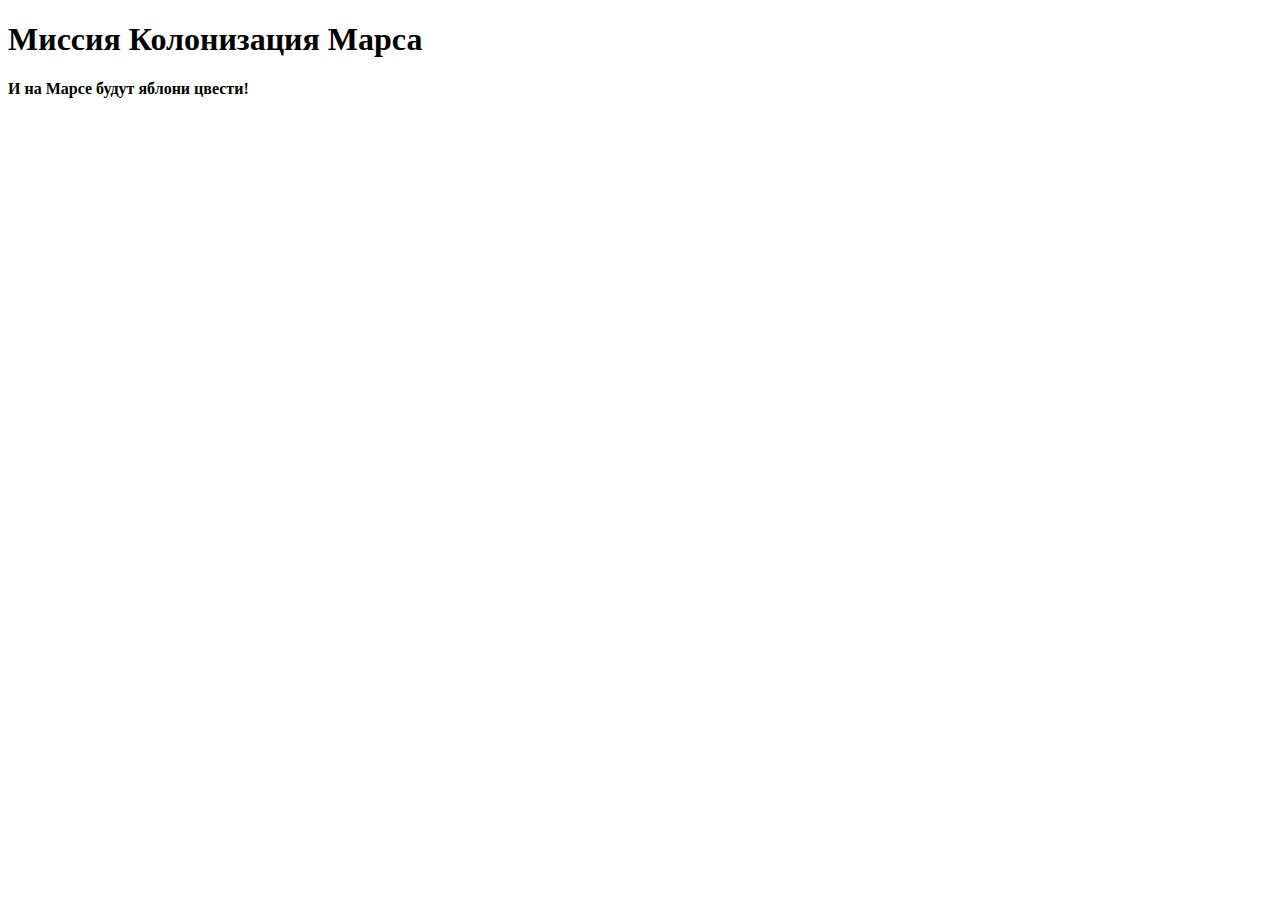
<file: task-wtf_1/templates/template.html>
<!DOCTYPE html>
    <html lang="en">
        <head>
            <meta charset="UTF-8">
            <title>{{title}}</title>
        </head>
        <body>
            <h1>Миссия Колонизация Марса</h1>
            <h4>И на Марсе будут яблони цвести!</h4>
        </body>
    </html>
</file>
